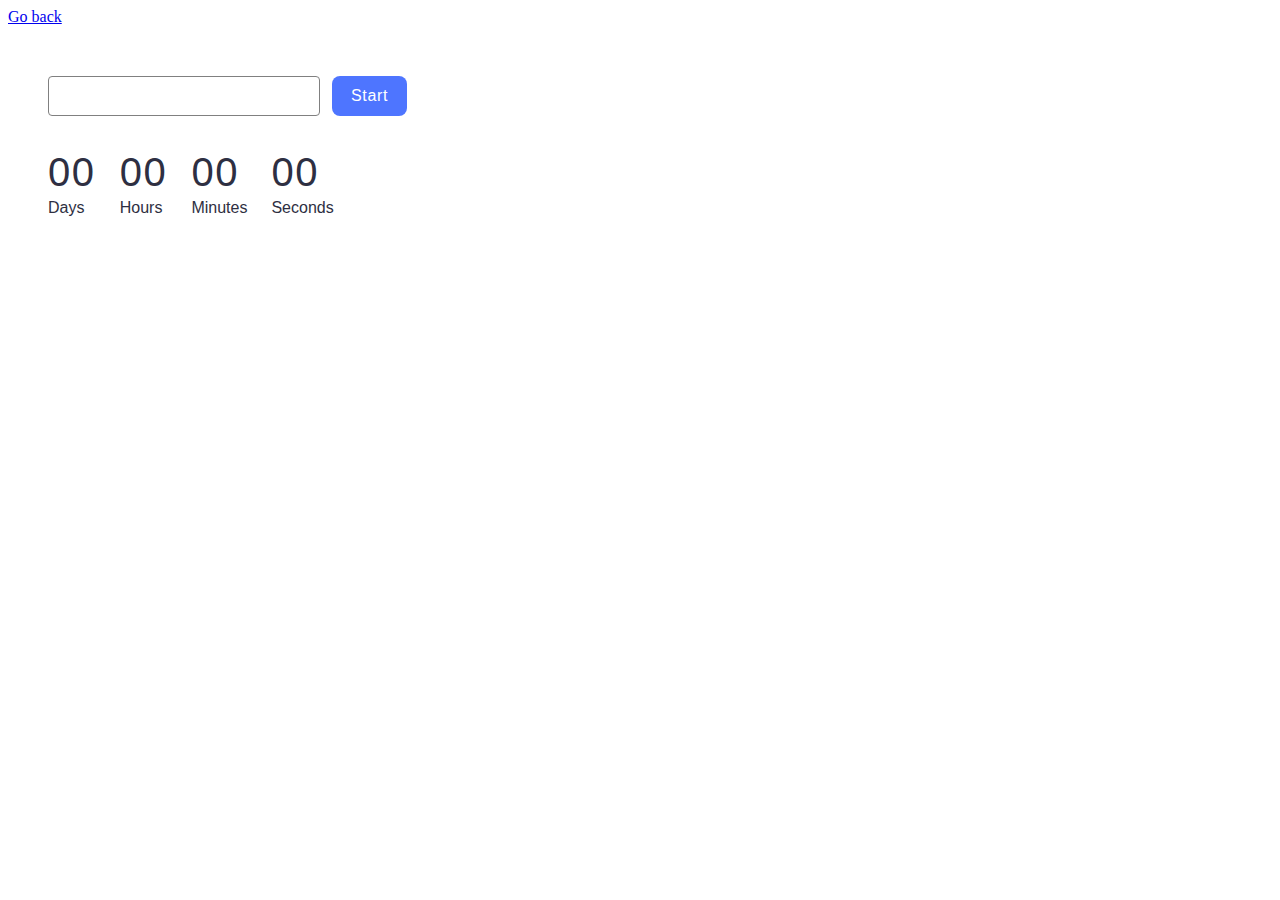
<file: src/1-timer.html>
<!DOCTYPE html>
<html lang="en">
  <head>
    <meta charset="UTF-8" />
    <meta name="viewport" content="width=device-width, initial-scale=1.0" />
    <title>Timer</title>
    <link rel="stylesheet" href="./css/1-timer.css" />
  </head>
  <body>
    <a href="index.html" class="page-link">Go back</a>

    <input type="text" id="datetime-picker" />
    <button type="button" data-start>Start</button>

    <div class="timer">
      <div class="field">
        <span class="value" data-days>00</span>
        <span class="label">Days</span>
      </div>
      <div class="field">
        <span class="value" data-hours>00</span>
        <span class="label">Hours</span>
      </div>
      <div class="field">
        <span class="value" data-minutes>00</span>
        <span class="label">Minutes</span>
      </div>
      <div class="field">
        <span class="value" data-seconds>00</span>
        <span class="label">Seconds</span>
      </div>
    </div>

    <script type="module" src="./js/1-timer.js"></script>
  </body>
</html>
</file>
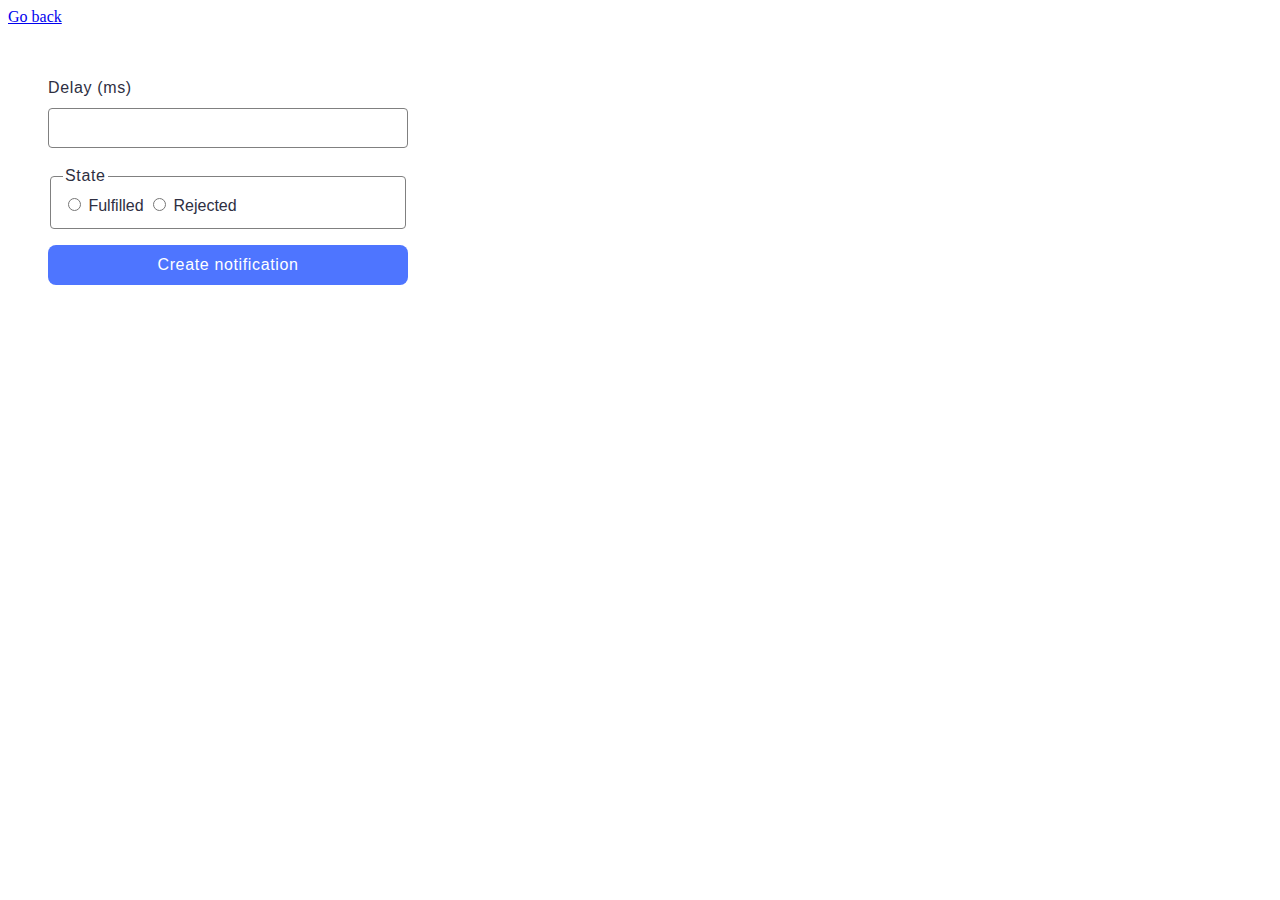
<file: src/2-snackbar.html>
<!DOCTYPE html>
<html lang="en">
  <head>
    <meta charset="UTF-8" />
    <meta name="viewport" content="width=device-width, initial-scale=1.0" />
    <title>Document</title>
    <link rel="stylesheet" href="./css/2-snackbar.css" />
  </head>
  <body>
    <a href="index.html" class="page-link">Go back</a>
    <form class="form">
      <label>
        Delay (ms)
        <input type="number" name="delay" required />
      </label>

      <fieldset>
        <legend>State</legend>
        <label>
          <input type="radio" name="state" value="fulfilled" required />
          Fulfilled
        </label>
        <label>
          <input type="radio" name="state" value="rejected" required />
          Rejected
        </label>
      </fieldset>

      <button type="submit">Create notification</button>
    </form>

    <script type="module" src="./js/2-snackbar.js"></script>
  </body>
</html>
</file>
<file: src/css/1-timer.css>
*{
    box-sizing: border-box;
}

.page-link{
    display: block;
    margin-bottom: 50px;
}

#datetime-picker{
    border: 1px solid #808080;
    border-radius: 4px;
    width: 272px;
    height: 40px;
    font-family: "Montserrat", sans-serif;
    font-weight: 400;
    font-size: 16px;
    line-height: 1.5;
    letter-spacing: 0.04em;
    color: #2e2f42;
    padding: 0 16px;
    margin-right: 8px;
    transition: border 50ms ease-in;
    margin-bottom: 32px;
    margin-left: 40px;
}

#datetime-picker:hover{
    border: 1px solid #000;
}

#datetime-picker:focus-visible{
    border: 1px solid #4e75ff;
}

#datetime-picker:disabled{
    background-color: #fafafa;
    color: #808080;
}

button {
    border-radius: 8px;
        padding: 8px 16px;
        width: 75px;
        height: 40px;
        cursor: pointer;
        font-family: "Montserrat", sans-serif;
            font-weight: 500;
            font-size: 16px;
            line-height: 1.5;
            letter-spacing: 0.04em;
            border: none;
            color: #fff;
            background-color: #4e75ff;
            transition-duration: 200ms;
        
}

button:hover{
    background-color: #6c8cff;
}

button:disabled{
    background-color: #cfcfcf;
    color: #989898;
    cursor: auto;
}

.timer{
    display: flex;
    gap: 24px;
    margin-left: 40px;
}

.field{
    display: flex;
    flex-direction: column;
}

.value {
    font-family: "Montserrat", sans-serif;
        font-weight: 400;
        font-size: 40px;
        line-height: 1.2;
        letter-spacing: 0.04em;
        color: #2e2f42;
}

.label{
    font-family: "Montserrat", sans-serif;
        font-weight: 400;
        font-size: 16px;
        line-height: 1.5;
        color: #2e2f42;
}
</file>
<file: src/css/2-snackbar.css>
*{
    box-sizing: border-box;
}
.form{
    width: 360px;
    margin-left: 40px;
}

.page-link {
    display: block;
    margin-bottom: 50px;
}

.form > label{
    width: 360px;
    display: flex;
    flex-direction: column;
    gap: 8px;
    margin-bottom: 16px;
    font-family: "Montserrat", sans-serif;
        font-weight: 400;
        font-size: 16px;
        line-height: 1.5;
        letter-spacing: 0.04em;
        color: #2e2f42;
}

.form > label > input{
    height: 40px;
    padding: 0 8px;
    border: 1px solid #808080;
        border-radius: 4px;
        width: 360px;
        height: 40px;
}

.form > label > input:hover{
    border-color: #000;
}

.form>label>input:active{
    border-color: #4e75ff;
}

fieldset{
    margin-bottom: 16px;
    border-radius: 4px;
    border: 1px solid #808080;
}

fieldset:hover{
    border-color: #000;
}

legend{
    font-family: "Montserrat", sans-serif;
        font-weight: 400;
        font-size: 16px;
        line-height: 1.5;
        letter-spacing: 0.04em;
        color: #2e2f42;
}

fieldset label { 
    font-family: "Montserrat", sans-serif;
        font-weight: 400;
        font-size: 16px;
        line-height: 1.5;
        color: #2e2f42;
}

button{
    width: 100%;
    border: none;
    cursor: pointer;
    border-radius: 8px;
    padding: 8px 16px;
    width: 360px;
    height: 40px;
    background-color: #4e75ff;
    font-family: "Montserrat", sans-serif;
    font-weight: 500;
    font-size: 16px;
    line-height: 1.5;
    letter-spacing: 0.04em;
    color: #fff;
    transition-duration: 200ms;
}

button:hover{
    background-color: #6c8cff;
}
</file>
